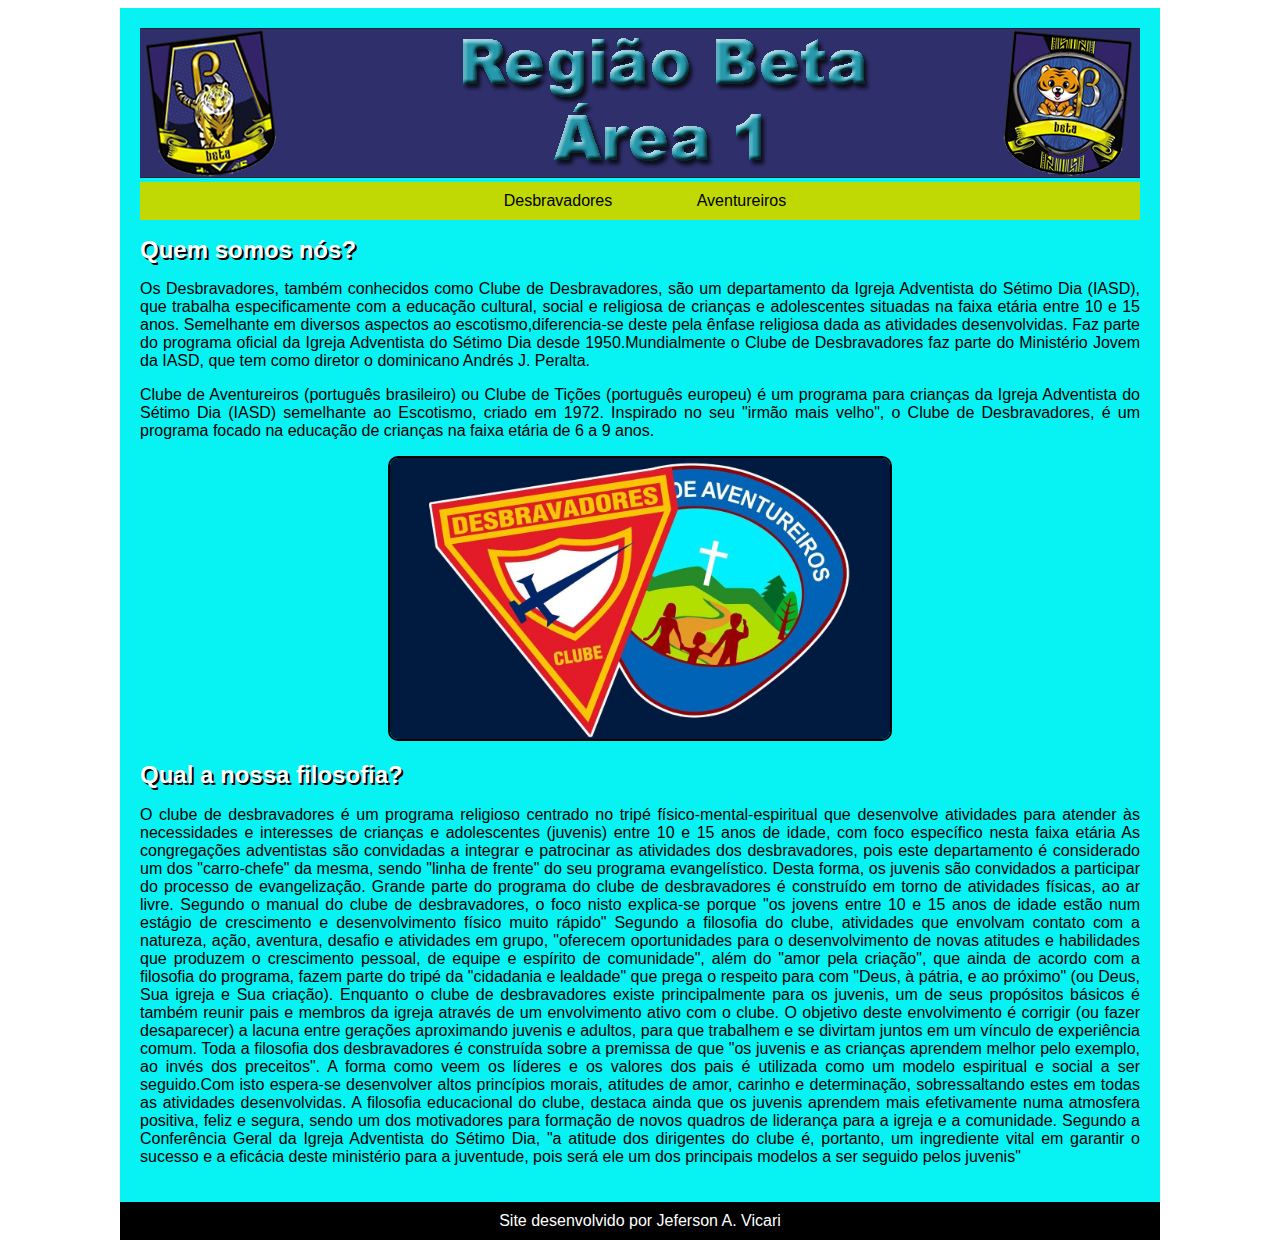
<file: index.html>
<!DOCTYPE html>
<html lang="Pt-br">
<head>
    <meta charset="UTF-8">
    <meta http-equiv="X-UA-Compatible" content="IE=edge">
    <meta name="viewport" content="width=device-width, initial-scale=1.0">
    <title>Clubes Região Beta-Área 1</title>
    <link rel="stylesheet" href="estilo/style.css">
</head>

<body>
    
    
    <main>
        
        <img src="imagens/região beta cabecaclho.png" alt="">
        
        <nav>
            <a href="desbravadores.html" target="_blank">Desbravadores</a>
            <a href="aventureiros.html" target="_blank">Aventureiros</a>
        </nav>
    
        <h1>Quem somos nós?</h1>
        <p>Os Desbravadores, também conhecidos como Clube de Desbravadores, são um departamento da Igreja Adventista do Sétimo Dia (IASD), que trabalha especificamente com a educação cultural, social e religiosa de crianças e adolescentes situadas na faixa etária entre 10 e 15 anos.
        Semelhante em diversos aspectos ao escotismo,diferencia-se deste pela ênfase religiosa dada as atividades desenvolvidas. Faz parte do programa oficial da Igreja Adventista do Sétimo Dia desde 1950.Mundialmente o Clube de Desbravadores faz parte do Ministério Jovem da IASD, que tem como diretor o dominicano Andrés J. Peralta.</p>

        <p> Clube de Aventureiros (português brasileiro) ou Clube de Tições (português europeu) é um programa para crianças da Igreja Adventista do Sétimo Dia (IASD) semelhante ao Escotismo, criado em 1972.
        Inspirado no seu "irmão mais velho", o Clube de Desbravadores, é um programa focado na educação de crianças na faixa etária de 6 a 9 anos.
        </p>

<div>
    <img src="imagens/logos dbv aven.jpg" alt="">
</div>



        <h1>Qual a nossa filosofia?</h1>
        <p>O clube de desbravadores é um programa religioso centrado no tripé físico-mental-espiritual que desenvolve atividades para atender às necessidades e interesses de crianças e adolescentes (juvenis) entre 10 e 15 anos de idade, com foco específico nesta faixa etária
        As congregações adventistas são convidadas a integrar e patrocinar as atividades dos desbravadores, pois este departamento é considerado um dos "carro-chefe" da mesma, sendo "linha de frente" do seu programa evangelístico. Desta forma, os juvenis são convidados a participar do processo de evangelização. 
        Grande parte do programa do clube de desbravadores é construído em torno de atividades físicas, ao ar livre. Segundo o manual do clube de desbravadores, o foco nisto explica-se porque "os jovens entre 10 e 15 anos de idade estão num estágio de crescimento e desenvolvimento físico muito rápido" Segundo a filosofia do clube, atividades que envolvam contato com a natureza, ação, aventura, desafio e atividades em grupo, "oferecem oportunidades para o desenvolvimento de novas atitudes e habilidades que produzem o crescimento pessoal, de equipe e espírito de comunidade", além do "amor pela criação", que ainda de acordo com a filosofia do programa, fazem parte do tripé da "cidadania e lealdade" que prega o respeito para com "Deus, à pátria, e ao próximo" (ou Deus, Sua igreja e Sua criação). 
        Enquanto o clube de desbravadores existe principalmente para os juvenis, um de seus propósitos básicos é também reunir pais e membros da igreja através de um envolvimento ativo com o clube. O objetivo deste envolvimento é corrigir (ou fazer desaparecer) a lacuna entre gerações aproximando juvenis e adultos, para que trabalhem e se divirtam juntos em um vínculo de experiência comum. 
        Toda a filosofia dos desbravadores é construída sobre a premissa de que "os juvenis e as crianças aprendem melhor pelo exemplo, ao invés dos preceitos". A forma como veem os líderes e os valores dos pais é utilizada como um modelo espiritual e social a ser seguido.Com isto espera-se desenvolver altos princípios morais, atitudes de amor, carinho e determinação, sobressaltando estes em todas as atividades desenvolvidas. A filosofia educacional do clube, destaca ainda que os juvenis aprendem mais efetivamente numa atmosfera positiva, feliz e segura, sendo um dos motivadores para formação de novos quadros de liderança para a igreja e a comunidade. Segundo a Conferência Geral da Igreja Adventista do Sétimo Dia, "a atitude dos dirigentes do clube é, portanto, um ingrediente vital em garantir o sucesso e a eficácia deste ministério para a juventude, pois será ele um dos principais modelos a ser seguido pelos juvenis"</p>


    </main>
    <footer>Site desenvolvido por Jeferson A. Vicari</footer>
    
</body>
</html>
</file>
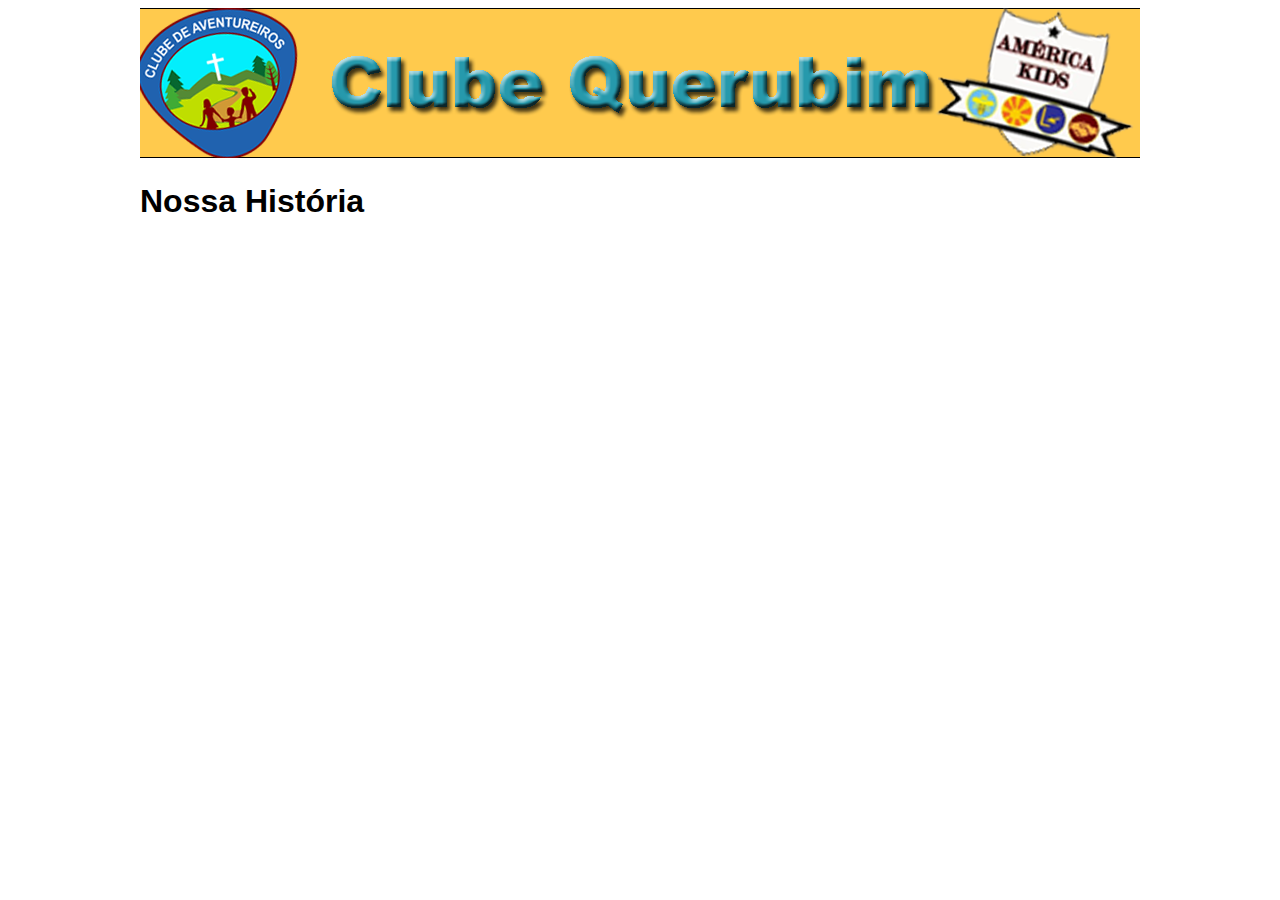
<file: americakids.html>
<!DOCTYPE html>
<html lang="Pt-br">
<head>
    <meta charset="UTF-8">
    <meta http-equiv="X-UA-Compatible" content="IE=edge">
    <meta name="viewport" content="width=device-width, initial-scale=1.0">
    <title>América Kids</title>
</head>
<body>

    <style>
        main{
       font-family: Arial, Helvetica, sans-serif;
       max-width: 1000px;
       text-align: justify;
       margin: auto;
          }
   </style>
</head>
<body>
    
   <main>
       <img src="imagens/América Kids.png" alt="">
       
           <h1>Nossa História</h1>
       <p>


        </p>
   </main>
    
</body>
</html>
</file>
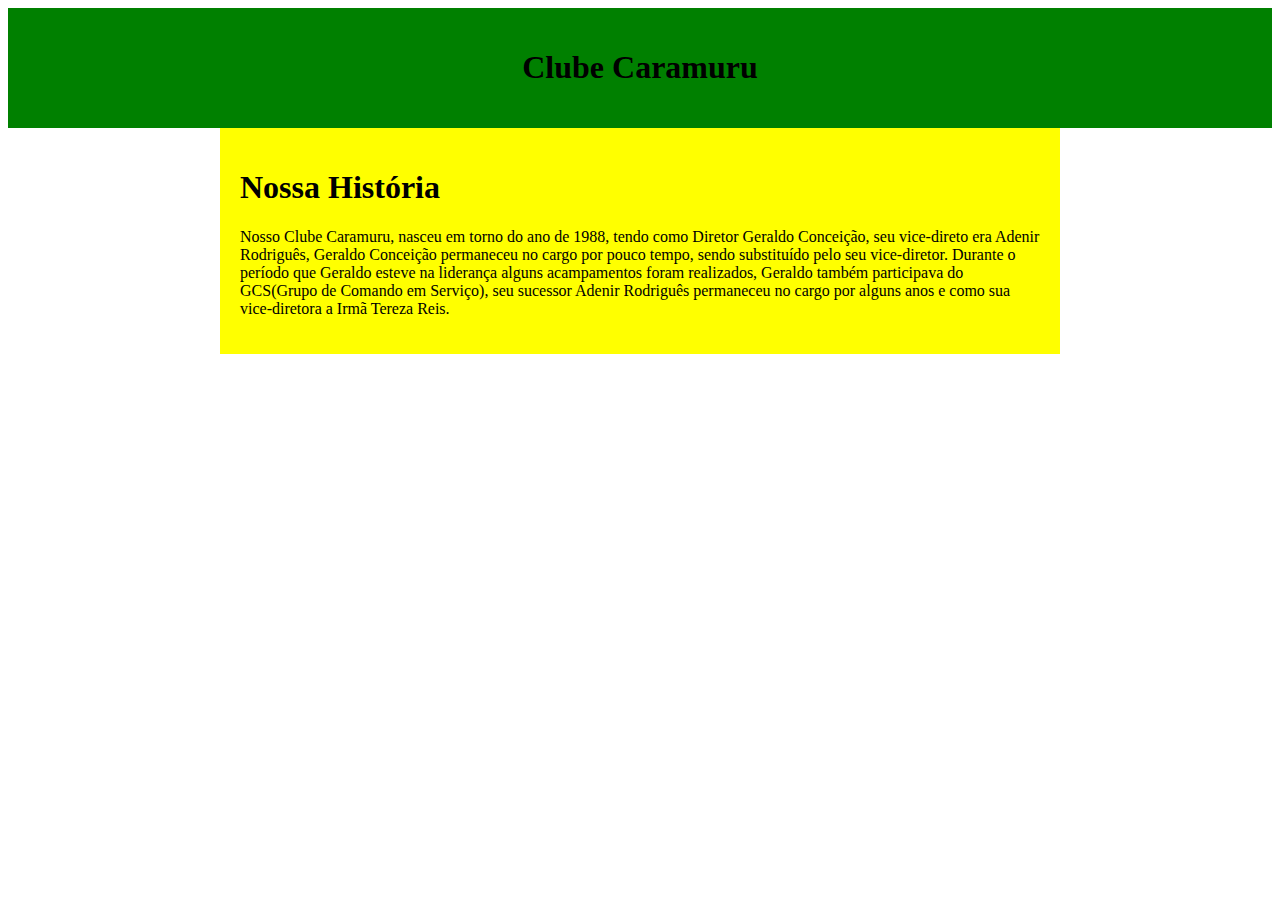
<file: caramuru.html>
<!DOCTYPE html>
<html lang="Pt-br">
<head>
    <meta charset="UTF-8">
    <meta http-equiv="X-UA-Compatible" content="IE=edge">
    <meta name="viewport" content="width=device-width, initial-scale=1.0">
    <title>Caramuru</title>
    <style>
        header{
            background-color: green;
            text-align: center;
            padding: 20px;
        }
main{
    margin: auto;
    max-width: 800px;
    background-color: yellow;
    padding: 20px;
}
main >h1{
    
    text-align:left ;
}
    </style>
</head>
<body>
<header>
    <h1>Clube Caramuru</h1>
    
    

</header>

    
    <main>

        <h1>Nossa História</h1>
    <p>Nosso Clube Caramuru, nasceu em torno do ano de 1988, tendo como Diretor Geraldo Conceição, seu vice-direto era Adenir Rodriguês, Geraldo Conceição permaneceu no cargo por pouco tempo, sendo substituído pelo seu vice-diretor. Durante o período que Geraldo esteve na liderança alguns acampamentos foram realizados, Geraldo também participava do GCS(Grupo de Comando em Serviço), seu sucessor Adenir Rodriguês permaneceu no cargo por alguns anos e como sua vice-diretora a Irmã Tereza Reis.
    </p>
</main>
    
</body>
</html>
</file>
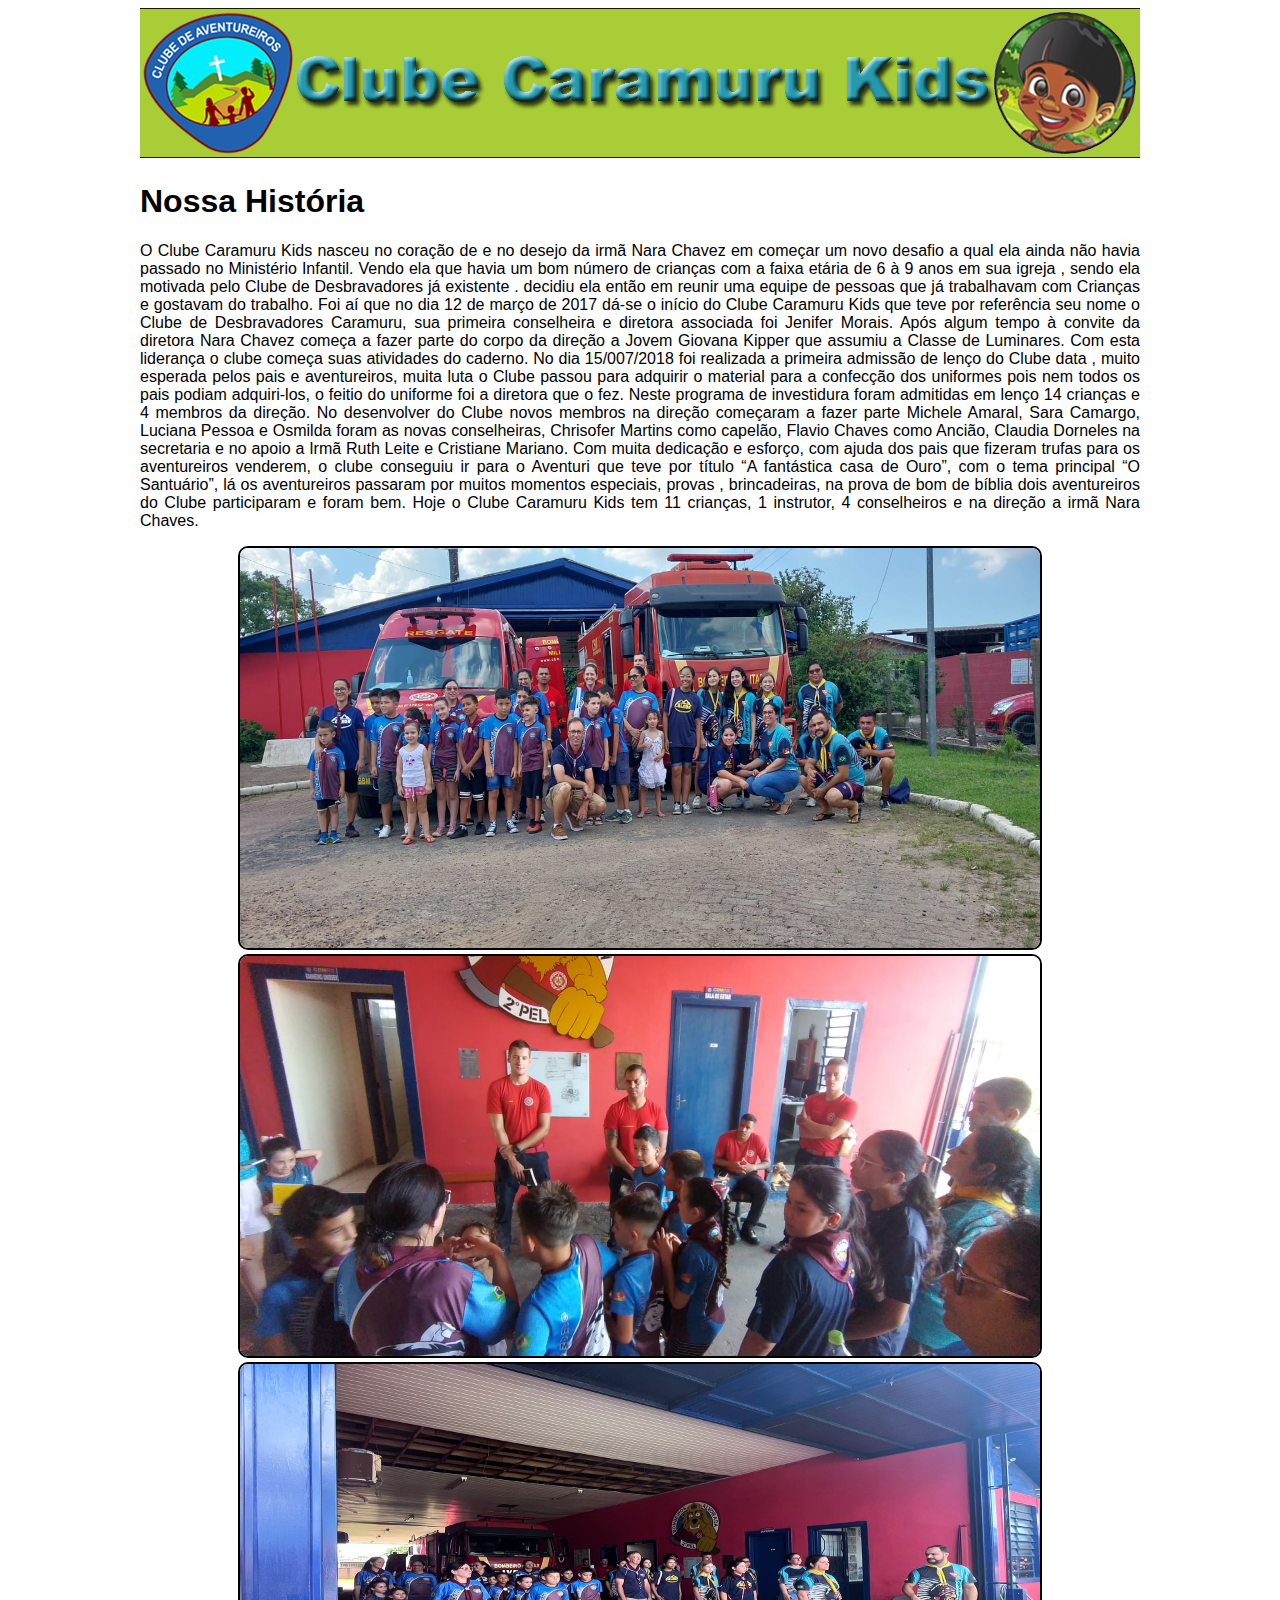
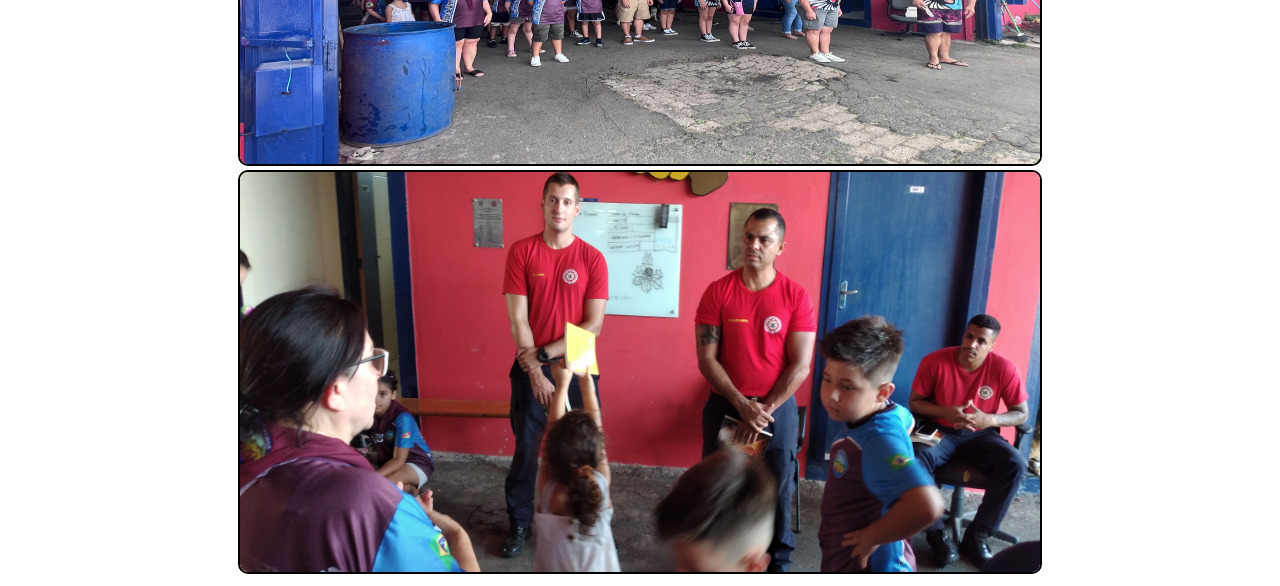
<file: caramurukids.html>
<!DOCTYPE html>
<html lang="Pt-br">
<head>
    <meta charset="UTF-8">
    <meta http-equiv="X-UA-Compatible" content="IE=edge">
    <meta name="viewport" content="width=device-width, initial-scale=1.0">
    <title>Caramuru Kids</title>
    <style>
         main{
        font-family: Arial, Helvetica, sans-serif;
        max-width: 1000px;
        text-align: justify;
        margin: auto;
       
          }
           div{
            text-align: center;
           }
       div img{
           
            width: 800px;
            height: 400px;
            border: 2px solid black;
            border-radius: 10px;
            text-align: center;
           }

          
    </style>
</head>
<body>
    <main>
        <img src="imagens/caramurukids.png" alt="">
        
            <h1>Nossa História</h1>
        <p>
            O Clube Caramuru Kids nasceu no coração de e no desejo da irmã Nara Chavez em começar um novo desafio a qual ela ainda não havia passado no Ministério Infantil.
            Vendo ela que havia um bom número de crianças com a faixa etária de 6 à 9 anos em sua igreja , sendo ela motivada pelo Clube  de Desbravadores já existente . decidiu ela então em reunir uma equipe de pessoas que já trabalhavam com Crianças e gostavam do trabalho. Foi aí que no dia 12 de março de 2017 dá-se o início do Clube Caramuru Kids que teve por referência seu nome o Clube de Desbravadores Caramuru, sua primeira conselheira e diretora associada foi Jenifer Morais. Após algum tempo à convite da diretora Nara Chavez começa a fazer parte do corpo da direção a Jovem Giovana Kipper que assumiu a Classe de Luminares.
            Com esta liderança o clube começa suas atividades do caderno.
            No dia 15/007/2018 foi realizada a primeira admissão de lenço do Clube data , muito esperada pelos pais e aventureiros, muita luta o Clube passou para adquirir o material para a confecção dos uniformes pois nem todos os pais podiam adquiri-los, o feitio do uniforme foi a diretora que o fez.
            Neste programa de investidura foram admitidas em lenço 14 crianças e 4 membros da direção.
            No desenvolver do Clube novos membros na direção começaram a fazer parte Michele Amaral, Sara Camargo, Luciana Pessoa e Osmilda foram as novas conselheiras, Chrisofer Martins como capelão, Flavio Chaves como Ancião, Claudia Dorneles na secretaria e no apoio a Irmã Ruth Leite e Cristiane Mariano.
            Com muita dedicação e esforço, com ajuda dos pais que fizeram trufas para os aventureiros venderem, o clube conseguiu ir para o Aventuri que teve por título “A fantástica casa de Ouro”, com o tema principal “O Santuário”, lá os aventureiros passaram por muitos momentos especiais, provas , brincadeiras, na prova de bom de bíblia dois aventureiros do Clube participaram e foram bem.
            Hoje o Clube Caramuru Kids tem 11 crianças, 1 instrutor, 4 conselheiros e na direção a irmã Nara Chaves.
            </p>

            <div>
               
                <img src="imagens/Bombeiros.jpeg" alt="">
                <img src="imagens/Bombeiros3.jpeg" alt="">
                <img src="imagens/Bombeiros4.jpeg" alt="">
                <img src="imagens/Bombeiros5.jpg" alt="">

            </div>
    </main>
    
</body>
</html>
</file>
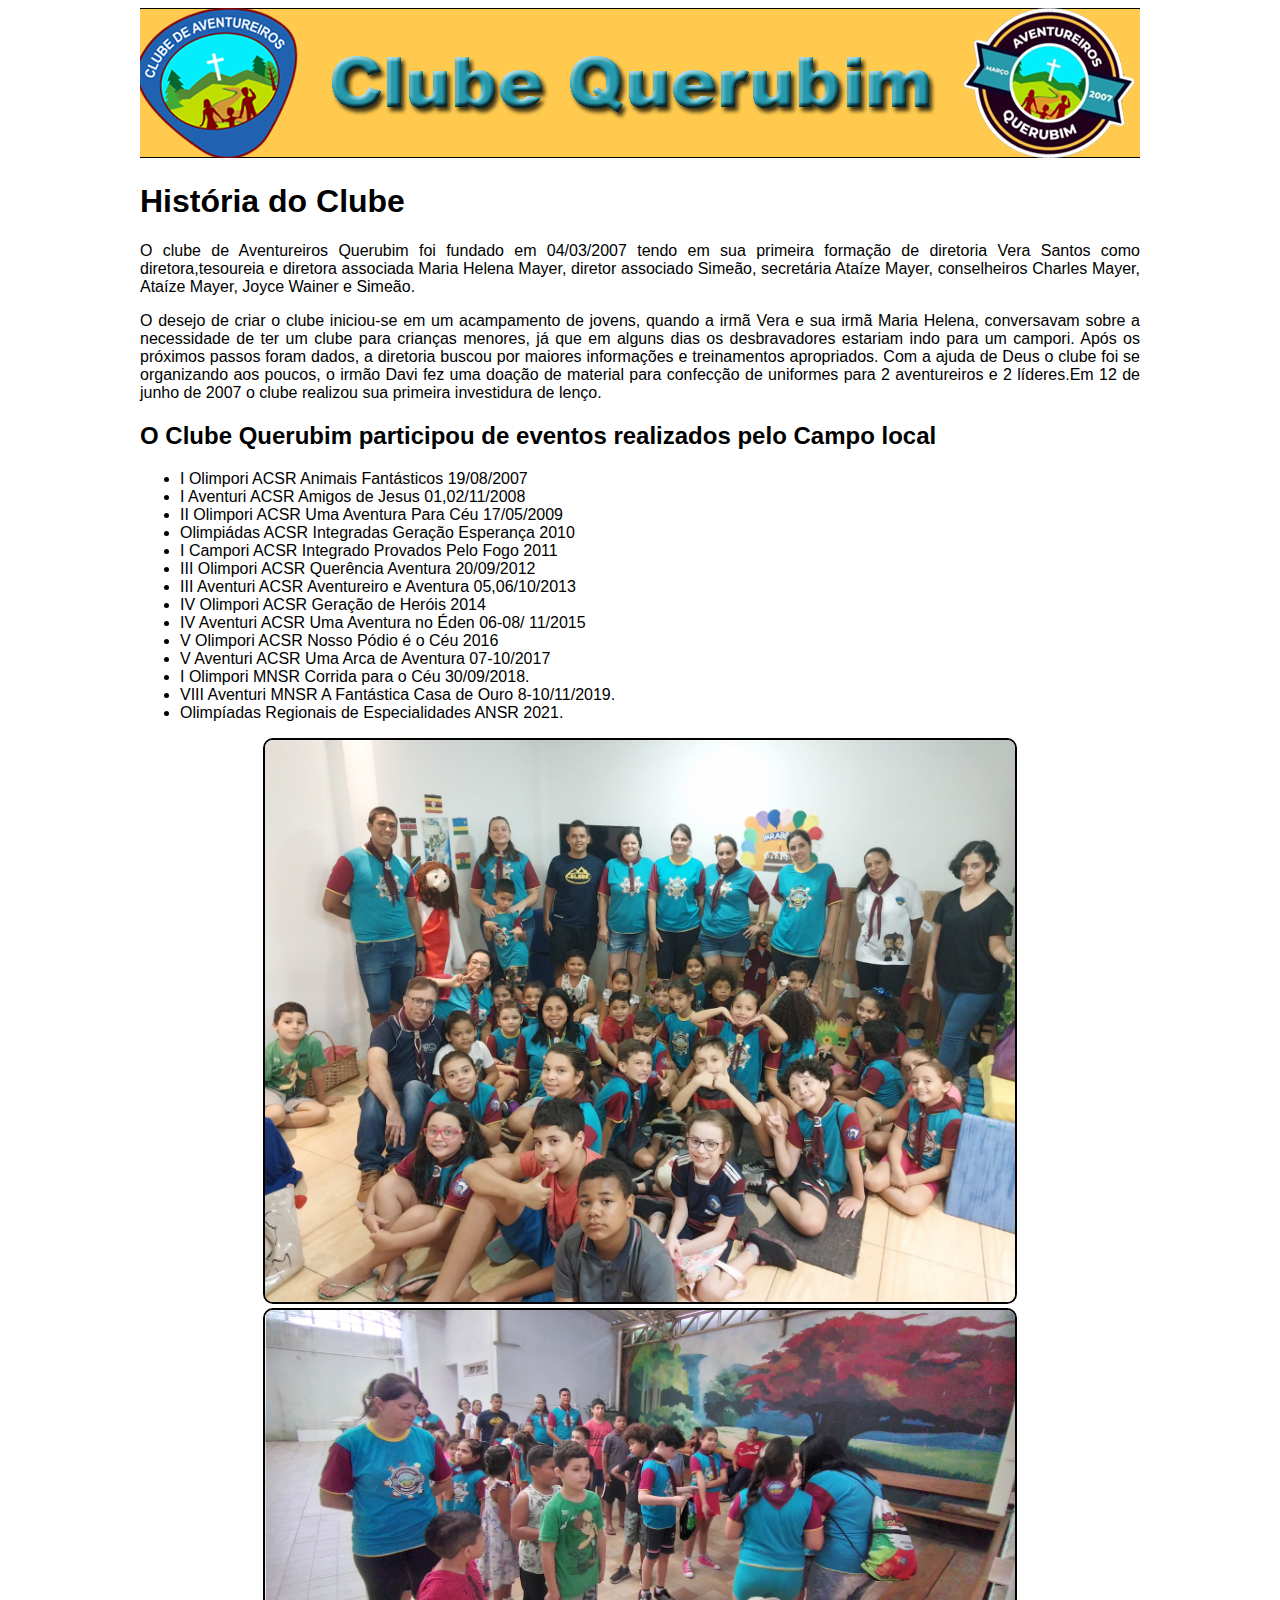
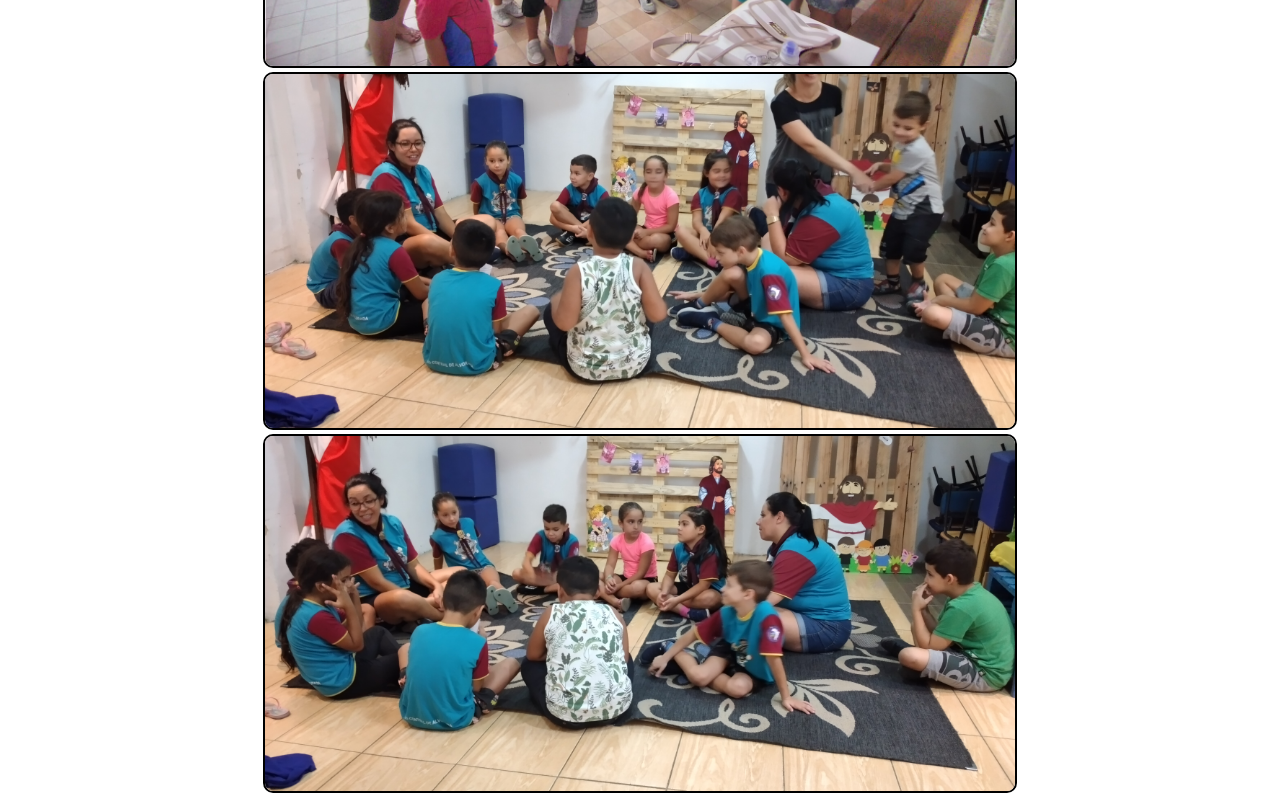
<file: querubim.html>
<!DOCTYPE html>
<html lang="Pt-br">
<head>
    <meta charset="UTF-8">
    <meta http-equiv="X-UA-Compatible" content="IE=edge">
    <meta name="viewport" content="width=device-width, initial-scale=1.0">
    <title>Querubim</title>

    <style>
       
       main{
        font-family: Arial, Helvetica, sans-serif;
        max-width: 1000px;
        text-align: justify;
        margin: auto;
           }

           div{
            text-align: center;
           }
           div img{
            width: 75%;
            height: 75%;
            border: 2px solid black;
            border-radius: 10px;
           }
    </style>
</head>
<body>

 <Main>
 <img src="imagens/cabecalhoquerubim.png" alt="">

<h1>História do Clube</h1>
<p>O clube de Aventureiros Querubim foi fundado em 04/03/2007 tendo em sua primeira formação de diretoria Vera Santos como diretora,tesoureia e diretora associada Maria Helena Mayer, diretor associado Simeão, secretária Ataíze Mayer, conselheiros Charles Mayer, Ataíze Mayer, Joyce Wainer e Simeão.</p>
<p>O desejo de criar o clube iniciou-se em um acampamento de jovens, quando a irmã Vera e sua irmã Maria Helena, conversavam sobre a necessidade de ter um clube para crianças menores, já que em alguns dias os desbravadores estariam indo para um campori. Após os próximos passos foram dados, a diretoria buscou por maiores informações e treinamentos apropriados. Com a ajuda de Deus o clube foi se organizando aos poucos, o irmão Davi fez uma doação de material para confecção de uniformes para 2 aventureiros e 2 líderes.Em 12 de junho de 2007 o clube realizou sua primeira investidura de lenço.</p>

<h2>O Clube Querubim participou de eventos realizados pelo Campo local</h2>
<ul>
    
    <li>I Olimpori ACSR Animais Fantásticos 19/08/2007</li>
    <li>I Aventuri ACSR Amigos de Jesus 01,02/11/2008</li>
    <li>II Olimpori ACSR Uma Aventura Para Céu 17/05/2009</li>
    <li>Olimpiádas ACSR Integradas Geração Esperança 2010</li>
    <li>I Campori ACSR Integrado Provados Pelo Fogo 2011</li>
    <li>III Olimpori ACSR Querência Aventura 20/09/2012</li>
    <li>III Aventuri ACSR Aventureiro e Aventura 05,06/10/2013</li>
    <li>IV Olimpori ACSR Geração de Heróis 2014</li>
    <li>IV Aventuri ACSR Uma Aventura no Éden 06-08/ 11/2015</li>
    <li>V Olimpori ACSR Nosso Pódio é o Céu 2016</li>
    <li>V Aventuri ACSR Uma Arca de Aventura 07-10/2017</li>
    <li>I Olimpori MNSR Corrida para o Céu 30/09/2018.</li>
    <li>VIII Aventuri MNSR A Fantástica Casa de Ouro 8-10/11/2019.</li>
    <li>Olimpíadas Regionais de Especialidades ANSR 2021.</li>
</ul>

<Div>
<img src="imagens/Bandeirantes (1).jpeg" alt="">
<img src="imagens/Bandeirantes (1).jpg" alt="">
<img src="imagens/Bandeirantes (2).jpg" alt="">
<img src="imagens/Bandeirantes (3).jpg" alt="">

</Div>

</Main>
<Footer>

</Footer>    
</body>
</html>
</file>
<file: estilo/style.css>
@charset "UTF-8";
:root{
  
    --cor0: #1F67A6;
    --cor1: #07F2F2;
    --cor2: #5A8C37;
    --cor3: #C0D904;
    --cor4: #8C0303;
}

header{
  background-image:linear-gradient(var(--cor2), white);
   text-align: center;
   padding: 5px;
}



nav {
    text-align: center;
    font-family: Arial, Helvetica, sans-serif;
    
    background-color: var(--cor3);
    padding-left: 10px;
    padding-top: 10px;
    padding-bottom: 10px;
}
nav>a{
    
    padding: 10px 40px;
    text-decoration: none;
    border-radius: 10px;
    color: black;
  }
 
  nav a:hover{
    background-color: white;
    
  }
main{
    min-width: 300px;
    max-width: 1000px;
    background-color:var(--cor1);
    margin: auto;
    padding: 20px;
}
  h1{
    font-family: Arial, Helvetica, sans-serif;
    font-size: 1.5em;
    color: white;
    text-shadow: 2px 2px black;
  }

main p {
    font-family: Arial, Helvetica, sans-serif;
    text-align:justify;
}

  footer{
    max-width: 1000px;
    margin: auto;
    font-size: 1em;
    color: white;
    font-family: Arial, Helvetica, sans-serif;
    text-align: center;
    background-color: black;
    padding: 10px 20px;
}
div{
  text-align: center;
  }

div img{
  width: 50%;
  height: 50%;
  border: 2px  solid black;
  border-radius: 10px;
}
</file>
